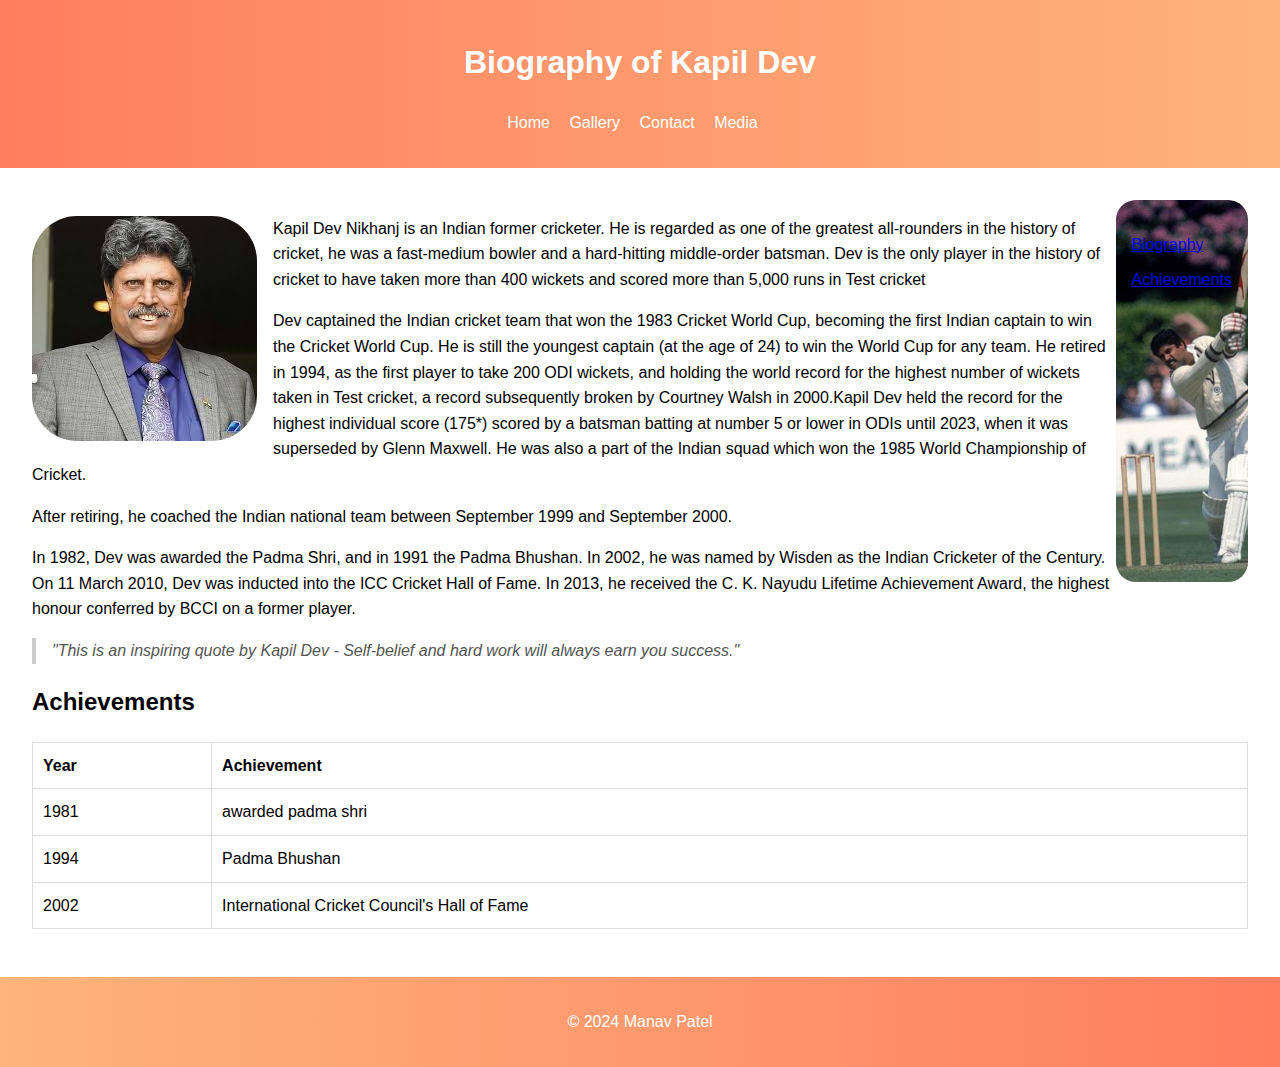
<file: index.html>
<!DOCTYPE html>
<html lang="en">

<head>
   <meta charset="UTF-8">
   <meta name="viewport" content="width=device-width, initial-scale=1.0">
   <meta name="description" content="Biography of a Kapil Dev">
   <title>Famous Person - Biography</title>
   <link rel="stylesheet" href="./css/normalize.css"></link>
   <link rel="stylesheet" href="./css/main.css"></link>
</head>

<body>
   <header>
      <h1> Biography of Kapil Dev</h1>
      <nav>
         <ul>
            <li><a href="./index.html">Home</a></li>
            <li>
               <a href="./gallery.html">Gallery</a>
            </li>
            <li><a href="./contact.html">Contact</a></li>
            <li><a href="./media.html">Media</a></li>
         </ul>
      </nav>
   </header>

   <main>
      <aside>         
         <ul>
            <li><a href="https://www.britannica.com/biography/Kapil-Dev">Biography</a></li>
            <li><a href="https://kapil.dev/achievements/">Achievements</a></li>
         </ul>
      </aside>
      <section id="biography">
         <img src="./images/kapilimg.jpeg" alt="Famous Person" class="biography-img">
         <p>Kapil Dev Nikhanj is an Indian former cricketer. He is regarded as one of the greatest all-rounders in the
            history of cricket, he was a fast-medium bowler and a hard-hitting middle-order batsman. Dev is the only
            player in the history of cricket to have taken more than 400 wickets and scored more than 5,000 runs in Test
            cricket</p>
         <p>Dev captained the Indian cricket team that won the 1983 Cricket World Cup, becoming the first Indian captain
            to win the Cricket World Cup. He is still the youngest captain (at the age of 24) to win the World Cup for
            any team. He retired in 1994, as the first player to take 200 ODI wickets, and holding the world record for
            the highest number of wickets taken in Test cricket, a record subsequently broken by Courtney Walsh in
            2000.Kapil Dev held the record for the highest individual score (175*) scored by a batsman batting at number
            5 or lower in ODIs until 2023, when it was superseded by Glenn Maxwell. He was also a part of the Indian
            squad which won the 1985 World Championship of Cricket.</p>
         <p>After retiring, he coached the Indian national team between September 1999 and September 2000.</p>

         <p>In 1982, Dev was awarded the Padma Shri, and in 1991 the Padma Bhushan. In 2002, he was named by Wisden as
            the Indian Cricketer of the Century. On 11 March 2010, Dev was inducted into the ICC Cricket Hall of Fame.
            In 2013, he received the C. K. Nayudu Lifetime Achievement Award, the highest honour conferred by BCCI on a
            former player.</p>
         <blockquote>"This is an inspiring quote by Kapil Dev  - Self-belief and hard work will always earn you success."
         </blockquote>
      </section>

      <section id="achievements">
         <h2>Achievements</h2>
         <table>
            <tr>
               <th>Year</th>
               <th>Achievement</th>
            </tr>
            <tr>
               <td>1981</td>
               <td>awarded padma shri</td>
            </tr>
            <tr>
               <td>1994</td>
               <td>Padma Bhushan</td>
            </tr>
            <tr>
               <td>2002</td>
               <td> International Cricket Council's Hall of Fame</td>
            </tr>
         </table>
      </section>
   </main>

   <footer>
      <p>&copy; 2024 Manav Patel </p>
   </footer>
</body>

</html>
</file>
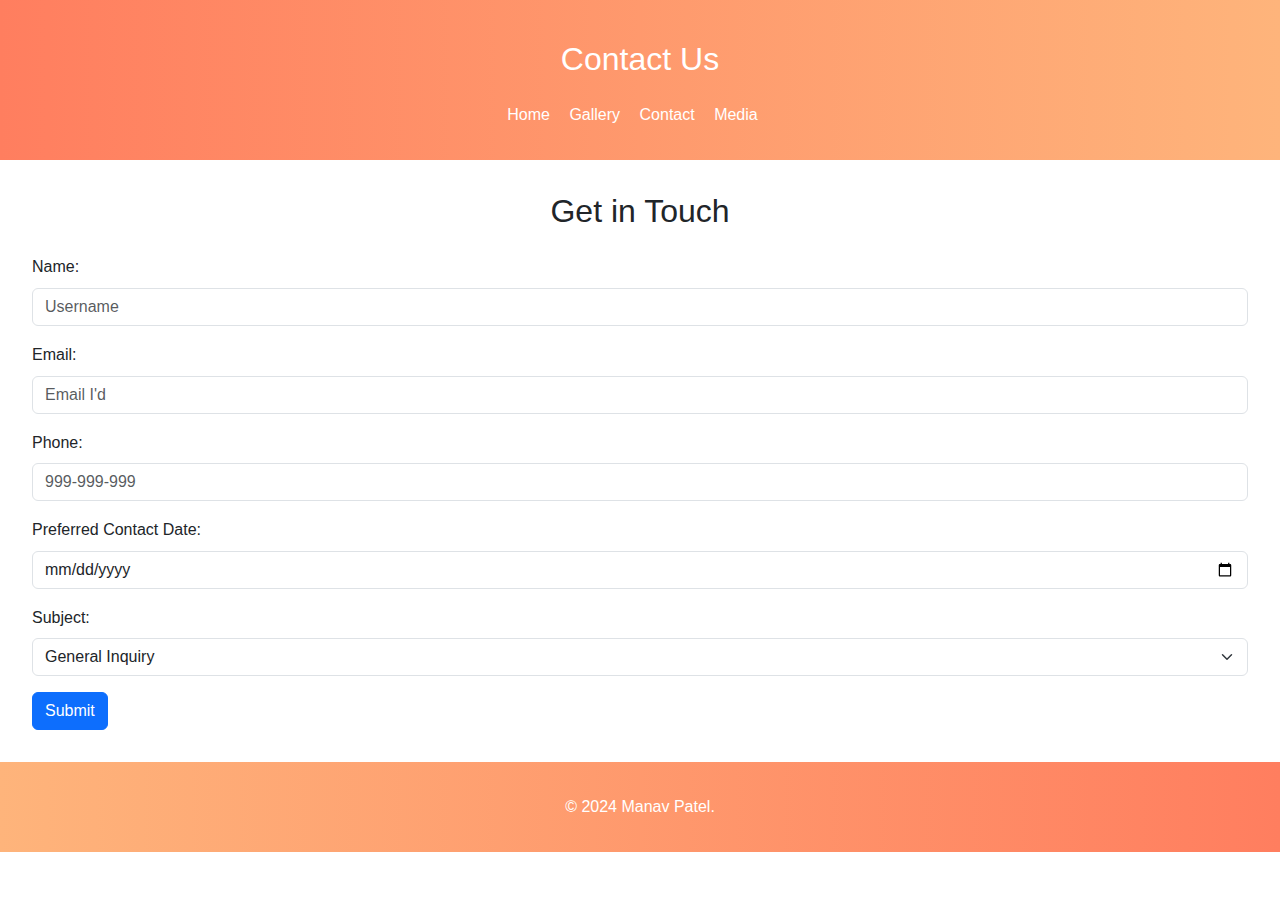
<file: contact.html>
<!DOCTYPE html>
<html lang="en">
<head>
    <meta charset="UTF-8">
    <meta name="viewport" content="width=device-width, initial-scale=1.0">
    <meta name="description" content="Contact Us for Kapil Dev">
    <title>Contact -Kapil Dev </title>
    <link rel="stylesheet" href="./bootstrap.css"></link>
    <link rel="stylesheet" href="./css/normalize.css"></link>
    <link rel="stylesheet" href="./css/main.css"></link>
 
</head>
<body>
    <header>
        <h1 class="text-center my-4">Contact Us</h1>
        <nav class="d-flex justify-content-center">
                <ul>
                   <li><a href="./index.html">Home</a></li>
                   <li>
                      <a href="./gallery.html">Gallery</a>
                   </li>
                   <li><a href="./contact.html">Contact</a></li>
                   <li><a href="./media.html">Media</a></li>
                </ul>            
        </nav>
    </header>

    <main>
        <section class="contact-section">
            <h2 class="text-center mb-4">Get in Touch</h2>
            <form action="#" method="post">
                <div class="mb-3">
                    <label for="name" class="form-label">Name:</label>
                    <input type="text" placeholder="Username" id="name" class="form-control" name="name" required>
                </div>
                <div class="mb-3">
                    <label for="email" class="form-label">Email:</label>
                    <input type="email" placeholder="Email I'd" id="email" class="form-control" name="email" required>
                </div>
                <div class="mb-3">
                    <label for="phone" class="form-label">Phone:</label>
                    <input type="tel" placeholder="999-999-999" id="phone" class="form-control" name="phone">
                </div>
                <div class="mb-3">
                    <label for="date" class="form-label">Preferred Contact Date:</label>
                    <input type="date" id="date" class="form-control" name="date">
                </div>
                <div class="mb-3">
                    <label for="subject" class="form-label">Subject:</label>
                    <select id="subject" class="form-select" name="subject">
                        <option value="general">General Inquiry</option>
                        <option value="feedback">Feedback</option>
                        <option value="support">Support</option>
                    </select>
                </div>
                <button type="submit" class="btn btn-primary">Submit</button>
            </form>
        </section>
    </main>

    <footer>
        <p class="text-center my-3">&copy; 2024 Manav Patel.</p>
    </footer>
</body>
</html>
</file>
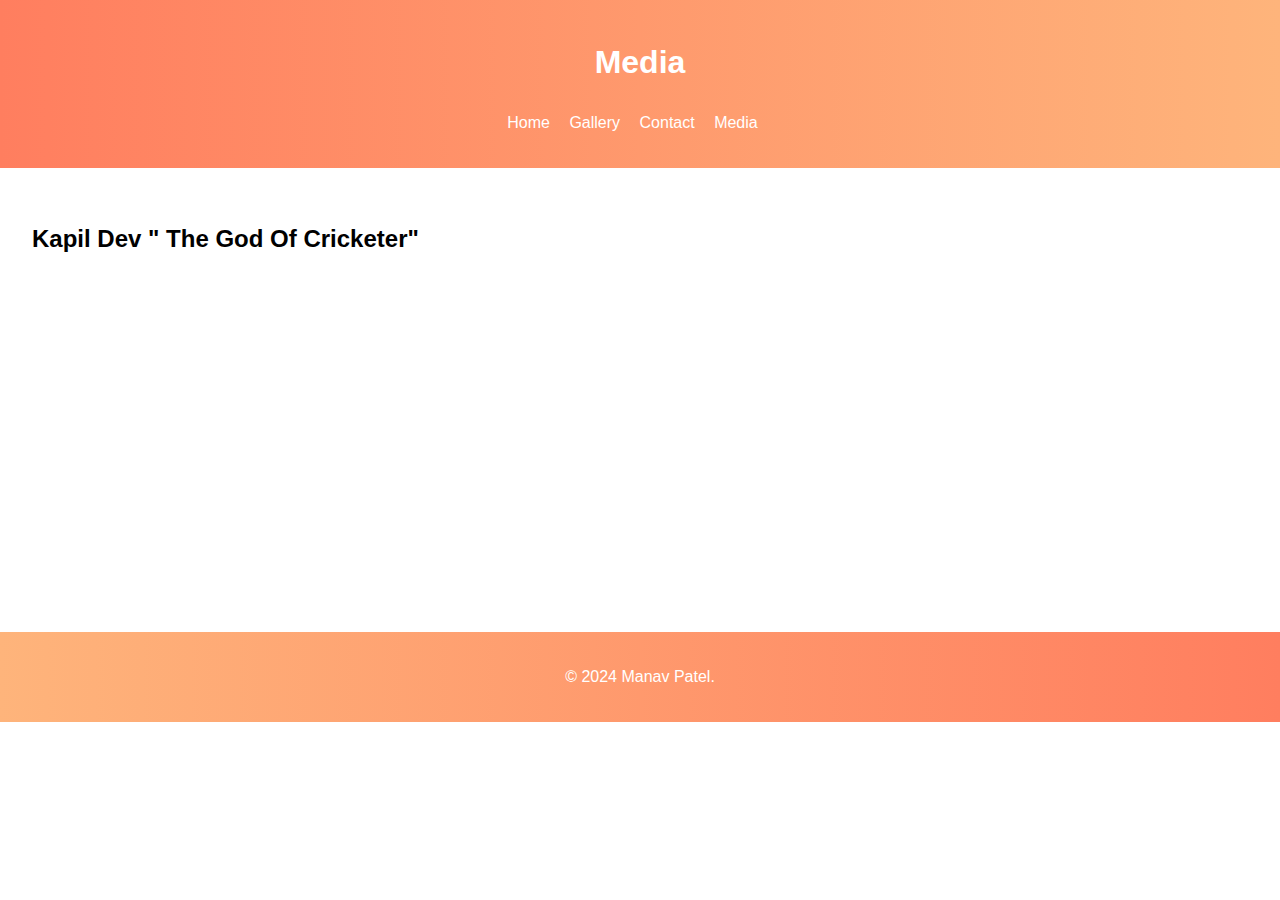
<file: media.html>
<!DOCTYPE html>
<html lang="en">

<head>
    <meta charset="UTF-8">
    <meta name="viewport" content="width=device-width, initial-scale=1.0">
    <meta name="description" content="Media Page for Kapil Dev">
    <title>Media - Kapil Dev</title>
    <link rel="stylesheet" href="./css/normalize.css">
    </link>
    <link rel="stylesheet" href="./css/main.css">
    </link>
</head>

<body>
    <header>
        <h1>Media</h1>
        <nav>
            <ul>
                <li><a href="./index.html">Home</a></li>
                <li>
                    <a href="./gallery.html">Gallery</a>
                </li>
                <li><a href="./contact.html">Contact</a></li>
                <li><a href="./media.html">Media</a></li>
            </ul>
        </nav>
    </header>

    <main>
        <section>
            <h2>Kapil Dev " The God Of Cricketer"</h2>
            <div class="video-container">
                <iframe width="560" height="315" src="https://www.youtube.com/embed/xvsCfbhYUts?si=a4_mjUQ-kzYvfUCi"
                    title="YouTube video player" frameborder="0"
                    allow="accelerometer; autoplay; clipboard-write; encrypted-media; gyroscope; picture-in-picture; web-share"
                    referrerpolicy="strict-origin-when-cross-origin" allowfullscreen></iframe>
            </div>
        </section>
    </main>

    <footer>
        <p>&copy; 2024 Manav Patel.</p>
    </footer>
</body>

</html>
</file>
<file: css/main.css>
body {
    font-family: Arial, sans-serif;
    margin: 0;
    padding: 0;
    line-height: 1.6;
}

header {
    background: linear-gradient(to right, #ff7e5f, #feb47b);
    color: white;
    padding: 1rem;
    text-align: center;
}

nav ul {
    list-style: none;
    padding: 0;
}

nav ul li {
    display: inline-block;
    margin-right: 15px;
    position: relative;
}

nav ul li ul {
    display: none;
    position: absolute;
    background: white;
    box-shadow: 0 4px 6px rgba(0, 0, 0, 0.1);
}

nav ul li:hover ul {
    display: block;
}

nav ul li a {
    color: white;
    text-decoration: none;
}

nav ul li ul li a {
    color: black;
    padding: 5px 10px;
    display: block;
}

aside {
    background: url("../images/aside.jpg") no-repeat center center / cover;
    padding: 1rem;
    color: white;
    float: right ;
    border-radius: 20px;
    height: 350px;
  
}

aside ul {
    list-style: none;
    padding: 0;
}

aside ul li {
    margin-bottom: 10px;
}

main {
    padding: 2rem;
}

.biography-img {
    float: left;
    margin: 0 1rem 1rem 0;
    border-radius: 20%;
    width: 304x;
    height: px;
}

blockquote {
    font-style: italic;
    color: #555;
    border-left: 4px solid #ccc;
    margin: 1rem 0;
    padding-left: 1rem;
}

table {
    width: 100%;
    border-collapse: collapse;
    margin: 1rem 0;
}

table, th, td {
    border: 1px solid #ddd;
}

th, td {
    padding: 10px;
    text-align: left;
}

footer {
    background: linear-gradient(to right, #feb47b, #ff7e5f);
    color: white;
    text-align: center;
    padding: 1rem 0;
}

@media (max-width: 768px) {
    nav ul li {
        display: block;
        margin-bottom: 10px;
    }

    .biography-img {
        width: 100px;
        height: 100px;
    }
}


 .image-grid {
    display: grid;
    grid-template-columns: repeat(3, 1fr);
    gap: 10px;
    padding: 20px;
    max-width: 1200px;
    margin: 0 auto;
 }
 
 .image-grid img {
    width: 100%;
    height: 200px;
    border: 5px solid #ccc;
    transition: transform 0.3s ease;
 }
 
 .image-grid img:hover {
    transform: scale(1.1);
 }
 
 footer {
    background: linear-gradient(to right, #feb47b, #ff7e5f);
    color: white;
    text-align: center;
    padding: 1rem 0;
}
</file>
